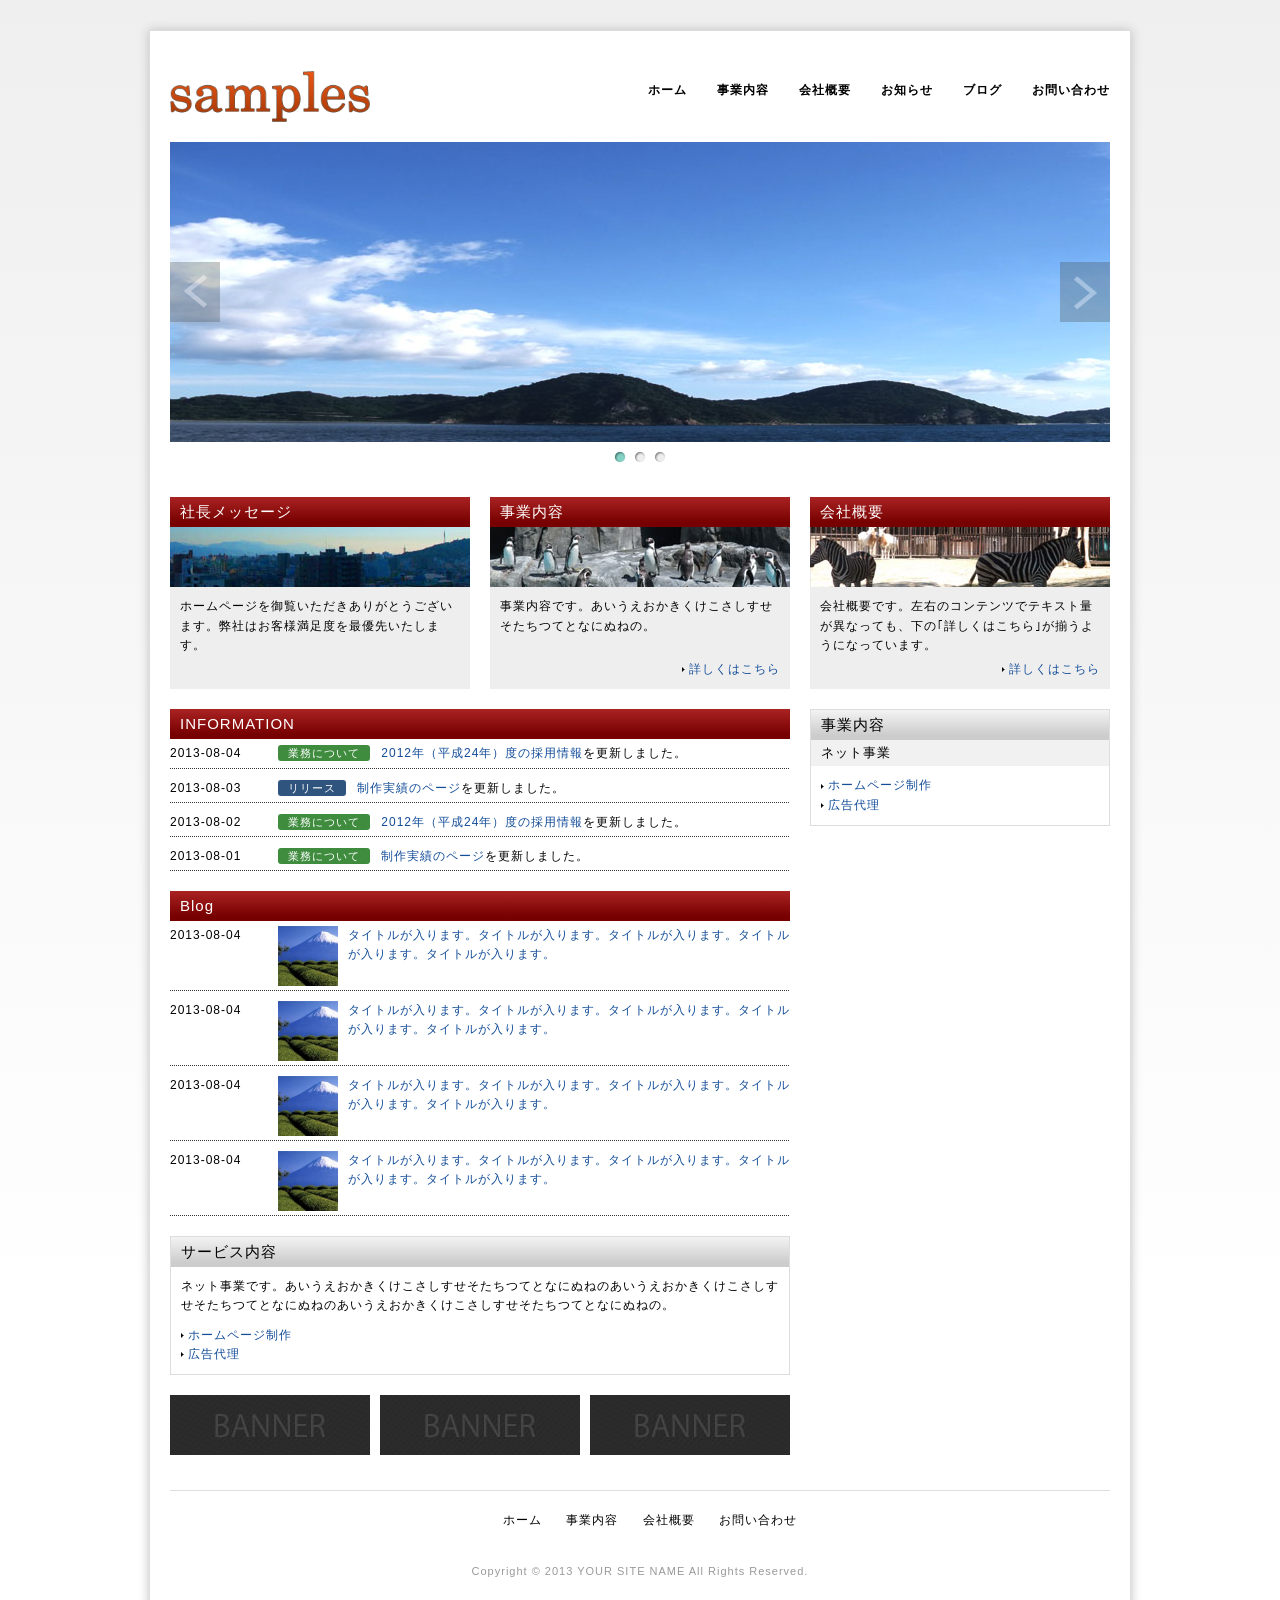
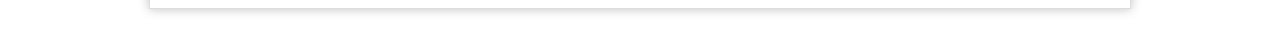
<file: index.html>
<!DOCTYPE html
  PUBLIC "-//W3C//DTD XHTML 1.0 Transitional//EN" "http://www.w3.org/TR/xhtml1/DTD/xhtml1-transitional.dtd">
<html xmlns="http://www.w3.org/1999/xhtml" xml:lang="ja" lang="ja">
  <head>
    <meta http-equiv="Content-Type" content="text/html; charset=utf-8" />
    <meta http-equiv="Content-Style-Type" content="text/css" />
    <meta http-equiv="Content-Script-Type" content="text/javascript" />
    <meta http-equiv="imagetoolbar" content="no" />
    <meta name="description" content="" />
    <meta name="keywords" content="" />
    <link rel="stylesheet" href="css/common.css" type="text/css" />
    <script type="text/javascript" src="js/jquery.js"></script>
    <script type="text/javascript" src="js/common.js"></script>
    <script type="text/javascript">
      $(function () {
        $('#slide').slideshow({
          autoSlide: true,
          effect: 'fade',
          type: 'repeat',
          interval: 3000,
          duration: 500,
          imgHoverStop: true,
          navHoverStop: true
        });
        $(window).load(function () {
          $(".topNaviColumn").uniformHeight();
        });
      });
    </script>
    <title>オリジナル事業サイト</title>
  </head>
  <body>
    <div id="container">
      <div id="header">
        <h1><a href="index.html"><img src="images/logo.png" alt="SAMPLE WEB SITE" /></a></h1>
        <div id="menu">
          <ul>
            <li class="home"><a href="index.html">ホーム</a></li>
            <li><a href="service.html">事業内容</a></li>
            <li><a href="company.html">会社概要</a></li>
            <li><a href="archive-news.html">お知らせ</a></li>
            <li><a href="archive-news.html">ブログ</a></li>
            <li><a href="contact.html">お問い合わせ</a></li>
          </ul>
        </div><!-- /#menu -->
      </div><!-- /#header -->
      <div id="slide">
        <ul class="slideInner">
          <li><img src="images/icatch01.jpg" alt="" width="940" height="300" /></li>
          <li><img src="images/icatch02.jpg" alt="" width="940" height="300" /></li>
          <li><img src="images/icatch03.jpg" alt="" width="940" height="300" /></li>
        </ul>
        <div class="slidePrev"><img src="images/nav_prev.png" alt="前へ"></div>
        <div class="slideNext"><img src="images/nav_next.png" alt="次へ"></div>
        <div class="controlNav"></div>
      </div><!-- /#slide -->
      <div id="contents">
        <div class="topNavi">
          <div class="topNaviColumn">
            <h2>社長メッセージ</h2>
            <div class="topNaviPhoto"><img src="images/photo01.jpg" alt="" /></div>
            <p>ホームページを御覧いただきありがとうございます。弊社はお客様満足度を最優先いたします。</p>

          </div><!-- /.topNaviColumn -->
          <div class="topNaviColumn">
            <h2>事業内容</h2>
            <div class="topNaviPhoto"><img src="images/photo02.jpg" alt="" /></div>
            <p>事業内容です。あいうえおかきくけこさしすせそたちつてとなにぬねの。</p>
            <p class="topNaviDetail"><a href="service.html">詳しくはこちら</a></p>
          </div><!-- /.topNaviColumn -->
          <div class="topNaviColumn">
            <h2>会社概要</h2>
            <div class="topNaviPhoto"><img src="images/photo03.jpg" alt="" /></div>
            <p>会社概要です。左右のコンテンツでテキスト量が異なっても、下の｢詳しくはこちら｣が揃うようになっています。</p>
            <p class="topNaviDetail"><a href="company.html">詳しくはこちら</a></p>
          </div><!-- /.topNaviColumn -->
        </div><!-- /.topNavi -->
        <div id="conL">
          <div class="information">
            <h2>INFORMATION</h2>
            <dl>
              <dt>2013-08-04</dt>
              <dd>
                <span class="tab tag_gyoumu">業務について</span>
                <a href="sample.html">2012年（平成24年）度の採用情報</a>を更新しました。
              </dd>

              <dt>2013-08-03</dt>
              <dd>
                <span class="tab tag_release">リリース</span>
                <a href="sample.html">制作実績のページ</a>を更新しました。
              </dd>
              <dt>2013-08-02</dt>
              <dd>
                <span class="tab tag_gyoumu">業務について</span>
                <a href="sample.html">2012年（平成24年）度の採用情報</a>を更新しました。
              </dd>
              <dt>2013-08-01</dt>
              <dd>
                <span class="tab tag_gyoumu">業務について</span>
                <a href="sample.html">制作実績のページ</a>を更新しました。
              </dd>
            </dl>
          </div><!-- /.information -->


          <div class="information">
            <h2>Blog</h2>
            <dl>
              <dt>2013-08-04</dt>
              <dd>
                <div class="b_img">
                  <img src="images/sample.png">
                </div>
                <div class="b_right">
                  <a href="sample.html">タイトルが入ります。タイトルが入ります。タイトルが入ります。タイトルが入ります。タイトルが入ります。</a>
                </div>
              </dd>

              <dt>2013-08-04</dt>
              <dd>
                <div class="b_img">
                  <img src="images/sample.png">
                </div>
                <div class="b_right">
                  <a href="sample.html">タイトルが入ります。タイトルが入ります。タイトルが入ります。タイトルが入ります。タイトルが入ります。</a>
                </div>
              </dd>

              <dt>2013-08-04</dt>
              <dd>
                <div class="b_img">
                  <img src="images/sample.png">
                </div>
                <div class="b_right">
                  <a href="sample.html">タイトルが入ります。タイトルが入ります。タイトルが入ります。タイトルが入ります。タイトルが入ります。</a>
                </div>
              </dd>

              <dt>2013-08-04</dt>
              <dd>
                <div class="b_img">
                  <img src="images/sample.png">
                </div>
                <div class="b_right">
                  <a href="sample.html">タイトルが入ります。タイトルが入ります。タイトルが入ります。タイトルが入ります。タイトルが入ります。</a>
                </div>
              </dd>


            </dl>
          </div><!-- /.information -->

          <div class="submenu">
            <h3>サービス内容</h3>
            <p>ネット事業です。あいうえおかきくけこさしすせそたちつてとなにぬねのあいうえおかきくけこさしすせそたちつてとなにぬねのあいうえおかきくけこさしすせそたちつてとなにぬねの。</p>
            <ul>
              <li><a href="service.html#s1">ホームページ制作</a></li>
              <li><a href="service.html#s2">広告代理</a></li>
            </ul>
          </div><!-- /.submenu -->
          <div class="bnrL">
            <ul>
              <li><a href="index.html"><img src="images/bnr_l.jpg" alt="" /></a></li>
              <li><a href="index.html"><img src="images/bnr_l.jpg" alt="" /></a></li>
              <li><a href="index.html"><img src="images/bnr_l.jpg" alt="" /></a></li>
            </ul>
          </div><!-- /.bnrL -->
        </div><!-- /.conL -->
        <div id="conR">
          <div class="submenu">
            <h3>事業内容</h3>
            <h4>ネット事業</h4>
            <ul>
              <li><a href="service.html#s1">ホームページ制作</a></li>
              <li><a href="service.html#s2">広告代理</a></li>

            </ul>

          </div><!-- /.bnrR -->
        </div><!-- /.conR -->
      </div><!-- /#contents -->
      <div id="footMenu">
        <ul>
          <li class="home"><a href="index.html">ホーム</a></li>
          <li><a href="service.html">事業内容</a></li>
          <li><a href="company.html">会社概要</a></li>
          <li><a href="contact.html">お問い合わせ</a></li>
        </ul>
      </div><!-- /#footerMenu -->
      <div id="footer">
        <div class="copyright">Copyright &copy; 2013 YOUR SITE NAME All Rights Reserved.</div>
      </div><!-- /#footer -->
    </div><!-- /#container -->
    <div id="pageTop">
      <a href="#">ページのトップへ戻る</a>
    </div><!-- /#pageTop -->
  </body>
</html>
</file>
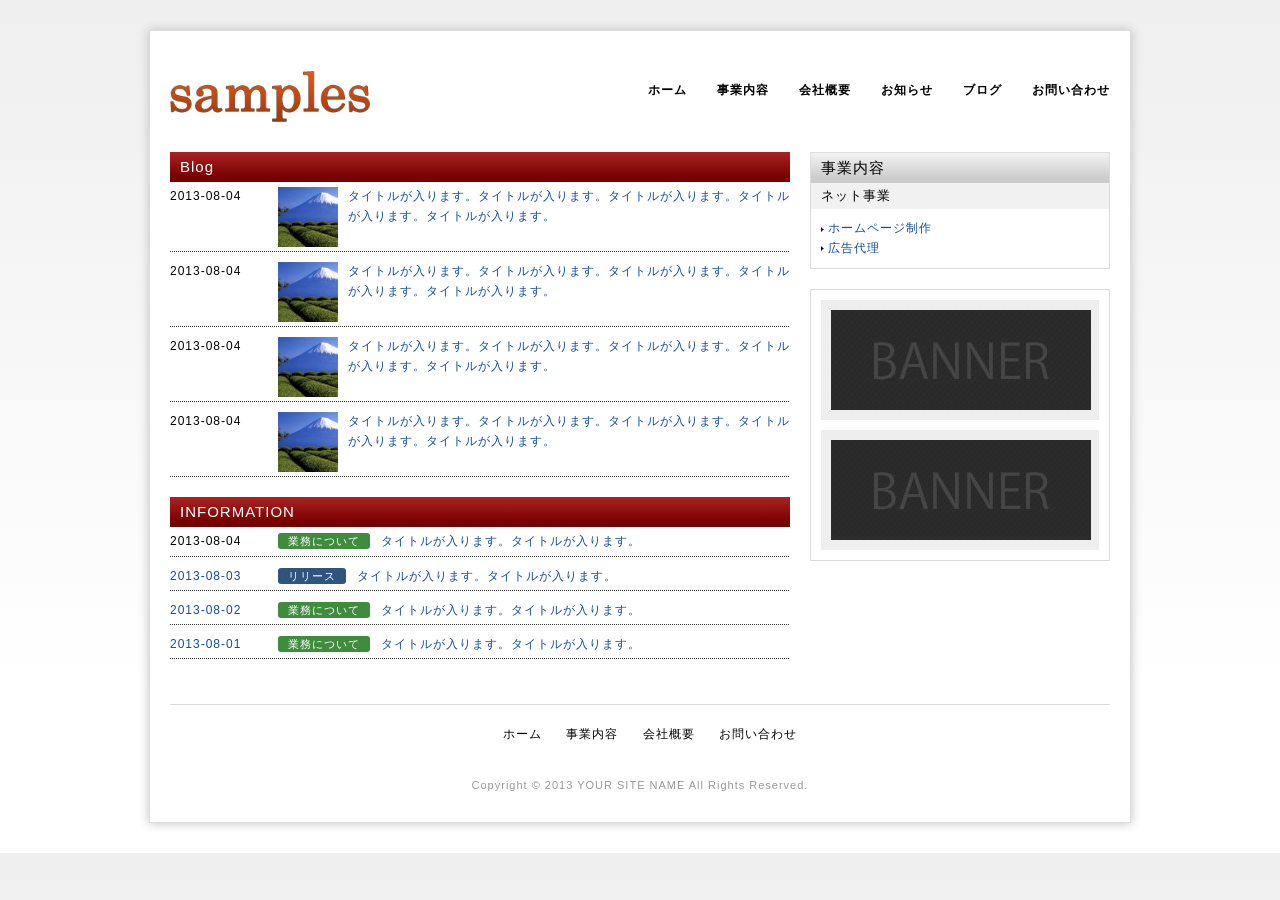
<file: archive-news.html>
<!DOCTYPE html PUBLIC "-//W3C//DTD XHTML 1.0 Transitional//EN" "http://www.w3.org/TR/xhtml1/DTD/xhtml1-transitional.dtd">
<html xmlns="http://www.w3.org/1999/xhtml" xml:lang="ja" lang="ja">
<head>
<meta http-equiv="Content-Type" content="text/html; charset=utf-8" />
<meta http-equiv="Content-Style-Type" content="text/css" />
<meta http-equiv="Content-Script-Type" content="text/javascript" />
<meta http-equiv="imagetoolbar" content="no" />
<meta name="description" content="" />
<meta name="keywords" content="" />
<link rel="stylesheet" href="css/common.css" type="text/css" />
<script type="text/javascript" src="js/jquery.js"></script>
<script type="text/javascript" src="js/common.js"></script>
<title>あなたのサイト名などお書きください</title>
</head>
<body>
<div id="container">
    <div id="header">
        <h1><a href="index.html"><img src="images/logo.png" alt="SAMPLE WEB SITE" /></a></h1>
        <div id="menu">
            <ul>
                <li class="home"><a href="index.html">ホーム</a></li>
                <li><a href="service.html">事業内容</a></li>
                <li><a href="company.html">会社概要</a></li>
				<li><a href="archive-news.html">お知らせ</a></li>
				<li><a href="archive-news.html">ブログ</a></li>                
                <li><a href="contact.html">お問い合わせ</a></li>
            </ul>
        </div><!-- /#menu -->
    </div><!-- /#header -->
    <div id="contents">
        <div id="conL">


          <div class="information">
                <h2>Blog</h2>
                <dl>
                    <dt>2013-08-04</dt>
                    <dd>
                    <div class="b_img">
	                    <img src="images/sample.png">
                    </div>
                     <div class="b_right">
                    <a href="single.html">タイトルが入ります。タイトルが入ります。タイトルが入ります。タイトルが入ります。タイトルが入ります。</a>
                     </div></dd>

                    <dt>2013-08-04</dt>
                    <dd>
                    <div class="b_img">
	                    <img src="images/sample.png">
                    </div>
                     <div class="b_right">
                    <a href="single.html">タイトルが入ります。タイトルが入ります。タイトルが入ります。タイトルが入ります。タイトルが入ります。</a>
                     </div></dd>

                    <dt>2013-08-04</dt>
                    <dd>
                    <div class="b_img">
	                    <img src="images/sample.png">
                    </div>
                     <div class="b_right">
                    <a href="single.html">タイトルが入ります。タイトルが入ります。タイトルが入ります。タイトルが入ります。タイトルが入ります。</a>
                     </div></dd>

                    <dt>2013-08-04</dt>
                    <dd>
                    <div class="b_img">
	                    <img src="images/sample.png">
                    </div>
                     <div class="b_right">
                    <a href="single.html">タイトルが入ります。タイトルが入ります。タイトルが入ります。タイトルが入ります。タイトルが入ります。</a>
                     </div></dd>


                </dl>
            </div><!-- /.information -->


            <div class="information">
                <h2>INFORMATION</h2>
                <dl>
                    <dt>2013-08-04</dt>
                    <dd>
                    <span class="tab tag_gyoumu">業務について</span>
                    <a href="single.html">タイトルが入ります。タイトルが入ります。</dd>

                    <dt>2013-08-03</dt>
                    <dd>
					<span class="tab tag_release">リリース</span>
                    <a href="single.html">タイトルが入ります。タイトルが入ります。</dd>
                    <dt>2013-08-02</dt>
                    <dd>
					<span class="tab tag_gyoumu">業務について</span>
                    <a href="single.html">タイトルが入ります。タイトルが入ります。</dd>
                    <dt>2013-08-01</dt>
                    <dd>
                    <span class="tab tag_gyoumu">業務について</span>
                    <a href="single.html">タイトルが入ります。タイトルが入ります。</dd>
                </dl>
            </div><!-- /.information -->



        </div><!-- /#conL -->
        <div id="conR">
            <div class="submenu">
                <h3>事業内容</h3>
                <h4>ネット事業</h4>
                <ul>
                    <li><a href="service.html#s1">ホームページ制作</a></li>
                    <li><a href="service.html#s2">広告代理</a></li>

                </ul>
            </div><!-- /.submenu -->
            <div class="bnrR">
                <ul>
                    <li><a href="index.html"><img src="images/bnr_r.jpg" alt="" /></a></li>
                    <li><a href="index.html"><img src="images/bnr_r.jpg" alt="" /></a></li>
                </ul>
            </div><!-- /.bnrR -->
        </div><!-- /#conR -->
    </div><!-- /#contents -->
    <div id="footMenu">
        <ul>
                <li class="home"><a href="index.html">ホーム</a></li>
                <li><a href="service.html">事業内容</a></li>
                <li><a href="company.html">会社概要</a></li>
                <li><a href="contact.html">お問い合わせ</a></li>
        </ul>
    </div><!-- /#footerMenu -->
    <div id="footer">
        <div class="copyright">Copyright &copy; 2013 YOUR SITE NAME All Rights Reserved.</div>
    </div><!-- /#footer -->
</div><!-- /#container -->
<div id="pageTop">
    <a href="#">ページのトップへ戻る</a>
</div><!-- /#pageTop -->
</body>
</html>
</file>
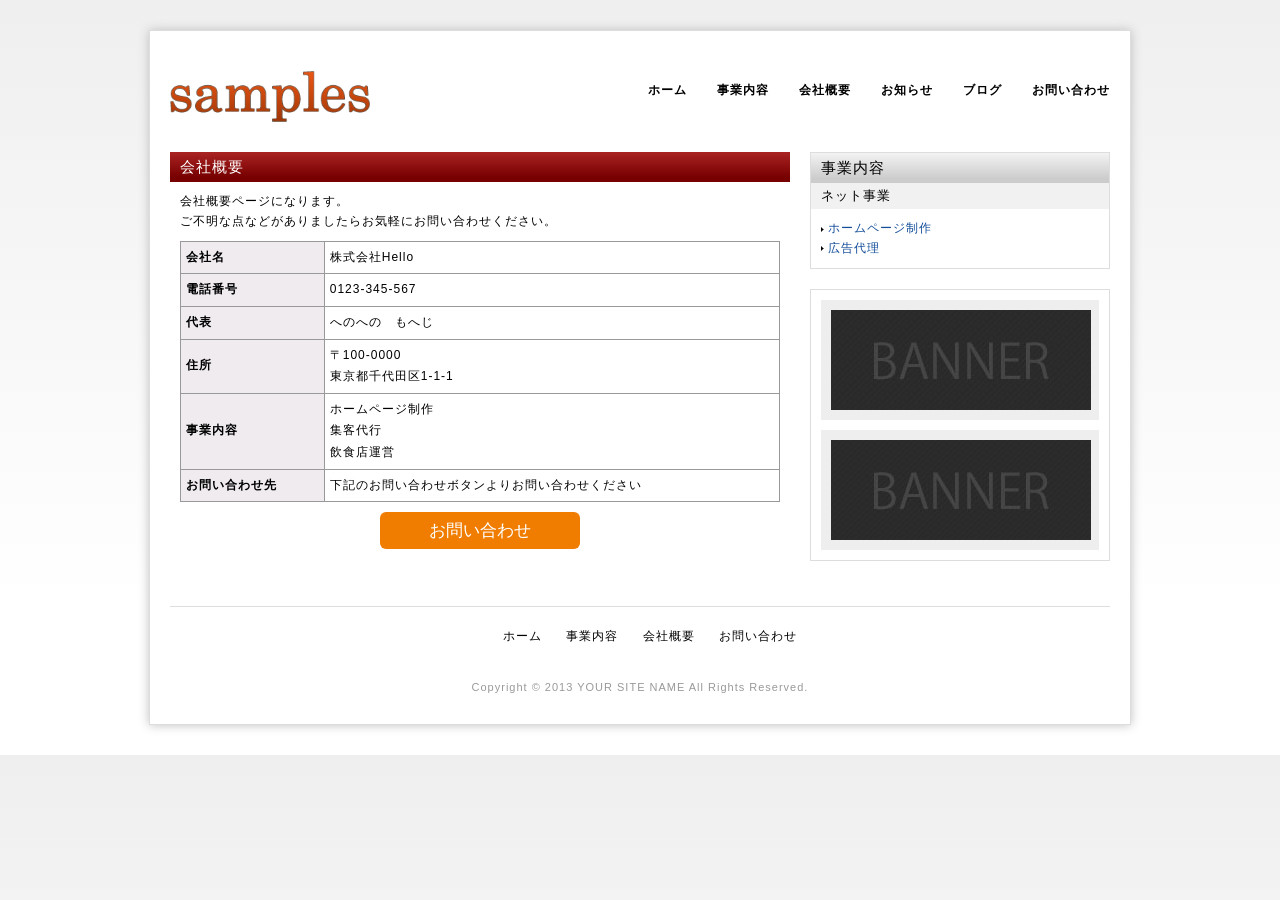
<file: company.html>
<!DOCTYPE html PUBLIC "-//W3C//DTD XHTML 1.0 Transitional//EN" "http://www.w3.org/TR/xhtml1/DTD/xhtml1-transitional.dtd">
<html xmlns="http://www.w3.org/1999/xhtml" xml:lang="ja" lang="ja">
<head>
<meta http-equiv="Content-Type" content="text/html; charset=utf-8" />
<meta http-equiv="Content-Style-Type" content="text/css" />
<meta http-equiv="Content-Script-Type" content="text/javascript" />
<meta http-equiv="imagetoolbar" content="no" />
<meta name="description" content="" />
<meta name="keywords" content="" />
<link rel="stylesheet" href="css/common.css" type="text/css" />
<script type="text/javascript" src="js/jquery.js"></script>
<script type="text/javascript" src="js/common.js"></script>
<title>あなたのサイト名などお書きください</title>
</head>
<body>
<div id="container">
    <div id="header">
        <h1><a href="index.html"><img src="images/logo.png" alt="SAMPLE WEB SITE" /></a></h1>
        <div id="menu">
            <ul>
                <li class="home"><a href="index.html">ホーム</a></li>
                <li><a href="service.html">事業内容</a></li>
                <li><a href="company.html">会社概要</a></li>
				<li><a href="archive-news.html">お知らせ</a></li>
				<li><a href="archive-news.html">ブログ</a></li>                
                <li><a href="contact.html">お問い合わせ</a></li>
            </ul>
        </div><!-- /#menu -->
    </div><!-- /#header -->
    <div id="contents">
        <div id="conL">
            <h2>会社概要</h2>
			<p>会社概要ページになります。<br />ご不明な点などがありましたらお気軽にお問い合わせください。</p>
            <table>
	            <tr>
					<th>会社名</th>
		            <td>株式会社Hello</td>
	            </tr>
	            <tr>
					<th>電話番号</th>
		            <td>0123-345-567</td>
	            </tr>
	            <tr>
					<th>代表</th>
		            <td>へのへの　もへじ</td>
	            </tr>
	            <tr>
					<th>住所</th>
		            <td>〒100-0000<br />
			            東京都千代田区1-1-1
		            </td>
	            </tr>
	            <tr>
					<th>事業内容</th>
		            <td>ホームページ制作<br />
			            集客代行<br />
			            飲食店運営
		            </td>
	            </tr>
	            <tr>
					<th>お問い合わせ先</th>
		            <td>下記のお問い合わせボタンよりお問い合わせください <br />
		            </td>
	            </tr>
            </table>

<a href="contact.html"><button class="btn1">お問い合わせ</button></a>


        </div><!-- /#conL -->
        <div id="conR">
            <div class="submenu">
                <h3>事業内容</h3>
                <h4>ネット事業</h4>
                <ul>
                    <li><a href="service.html#s1">ホームページ制作</a></li>
                    <li><a href="service.html#s2">広告代理</a></li>

                </ul>
            </div><!-- /.submenu -->
            <div class="bnrR">
                <ul>
                    <li><a href="index.html"><img src="images/bnr_r.jpg" alt="" /></a></li>
                    <li><a href="index.html"><img src="images/bnr_r.jpg" alt="" /></a></li>
                </ul>
            </div><!-- /.bnrR -->
        </div><!-- /#conR -->
    </div><!-- /#contents -->
    <div id="footMenu">
        <ul>
                <li class="home"><a href="index.html">ホーム</a></li>
                <li><a href="service.html">事業内容</a></li>
                <li><a href="company.html">会社概要</a></li>
                <li><a href="contact.html">お問い合わせ</a></li>
        </ul>
    </div><!-- /#footerMenu -->
    <div id="footer">
        <div class="copyright">Copyright &copy; 2013 YOUR SITE NAME All Rights Reserved.</div>
    </div><!-- /#footer -->
</div><!-- /#container -->
<div id="pageTop">
    <a href="#">ページのトップへ戻る</a>
</div><!-- /#pageTop -->
</body>
</html>
</file>
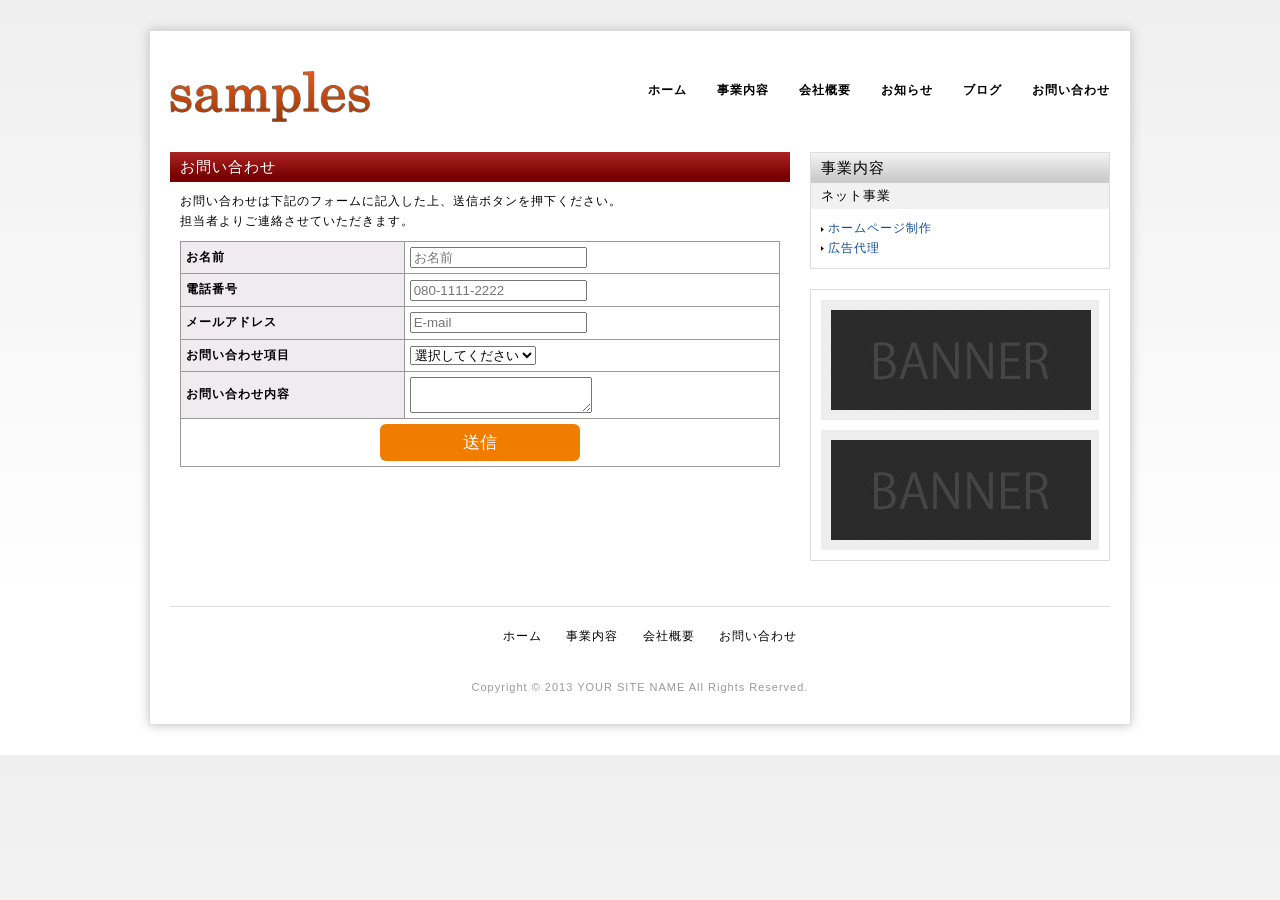
<file: contact.html>
<!DOCTYPE html PUBLIC "-//W3C//DTD XHTML 1.0 Transitional//EN" "http://www.w3.org/TR/xhtml1/DTD/xhtml1-transitional.dtd">
<html xmlns="http://www.w3.org/1999/xhtml" xml:lang="ja" lang="ja">
<head>
<meta http-equiv="Content-Type" content="text/html; charset=utf-8" />
<meta http-equiv="Content-Style-Type" content="text/css" />
<meta http-equiv="Content-Script-Type" content="text/javascript" />
<meta http-equiv="imagetoolbar" content="no" />
<meta name="description" content="" />
<meta name="keywords" content="" />
<link rel="stylesheet" href="css/common.css" type="text/css" />
<script type="text/javascript" src="js/jquery.js"></script>
<script type="text/javascript" src="js/common.js"></script>
<title>あなたのサイト名などお書きください</title>
</head>
<body>
<div id="container">
    <div id="header">
        <h1><a href="index.html"><img src="images/logo.png" alt="SAMPLE WEB SITE" /></a></h1>
        <div id="menu">
            <ul>
                <li class="home"><a href="index.html">ホーム</a></li>
                <li><a href="service.html">事業内容</a></li>
                <li><a href="company.html">会社概要</a></li>
				<li><a href="archive-news.html">お知らせ</a></li>
				<li><a href="archive-news.html">ブログ</a></li>                
                <li><a href="contact.html">お問い合わせ</a></li>
            </ul>
        </div><!-- /#menu -->
    </div><!-- /#header -->
    <div id="contents">
        <div id="conL">
	        
	        <h2>お問い合わせ</h2>
	        <p>お問い合わせは下記のフォームに記入した上、送信ボタンを押下ください。<br />
		        担当者よりご連絡させていただきます。</p>

            <table>
	            <tr>
					<th>お名前</th>
		            <td><input type="text" name="" placeholder="お名前"></td>
	            </tr>
	            <tr>
					<th>電話番号</th>
		            <td><input type="text" name="" placeholder="080-1111-2222"></td>
	            </tr>
	            <tr>
					<th>メールアドレス</th>
		            <td><input type="text" name="" placeholder="E-mail"></td>
	            </tr>
	            <tr>
					<th>お問い合わせ項目</th>
		            <td>
			            <select>
							<option>選択してください</option>
							<option>サービスについて</option>
							<option>料金について</option>
							<option>弊社について</option>
			            </select>
		            </td>
	            </tr>
	            <tr>
					<th>お問い合わせ内容</th>
		            <td>
			            <textarea></textarea>
					</td>
	            </tr>
	            <tr>
		            <td colspan="2">
			            <input type="submit" class="btn1" value="送信">
		            </td>
	            </tr>
            </table>




        </div><!-- /#conL -->
        <div id="conR">
            <div class="submenu">
                <h3>事業内容</h3>
                <h4>ネット事業</h4>
                <ul>
                    <li><a href="service.html#s1">ホームページ制作</a></li>
                    <li><a href="service.html#s2">広告代理</a></li>

                </ul>
            </div><!-- /.submenu -->
            <div class="bnrR">
                <ul>
                    <li><a href="index.html"><img src="images/bnr_r.jpg" alt="" /></a></li>
                    <li><a href="index.html"><img src="images/bnr_r.jpg" alt="" /></a></li>
                </ul>
            </div><!-- /.bnrR -->
        </div><!-- /#conR -->
    </div><!-- /#contents -->
    <div id="footMenu">
        <ul>
                <li class="home"><a href="index.html">ホーム</a></li>
                <li><a href="service.html">事業内容</a></li>
                <li><a href="company.html">会社概要</a></li>
                <li><a href="contact.html">お問い合わせ</a></li>
        </ul>
    </div><!-- /#footerMenu -->
    <div id="footer">
        <div class="copyright">Copyright &copy; 2013 YOUR SITE NAME All Rights Reserved.</div>
    </div><!-- /#footer -->
</div><!-- /#container -->
<div id="pageTop">
    <a href="#">ページのトップへ戻る</a>
</div><!-- /#pageTop -->
</body>
</html>
</file>
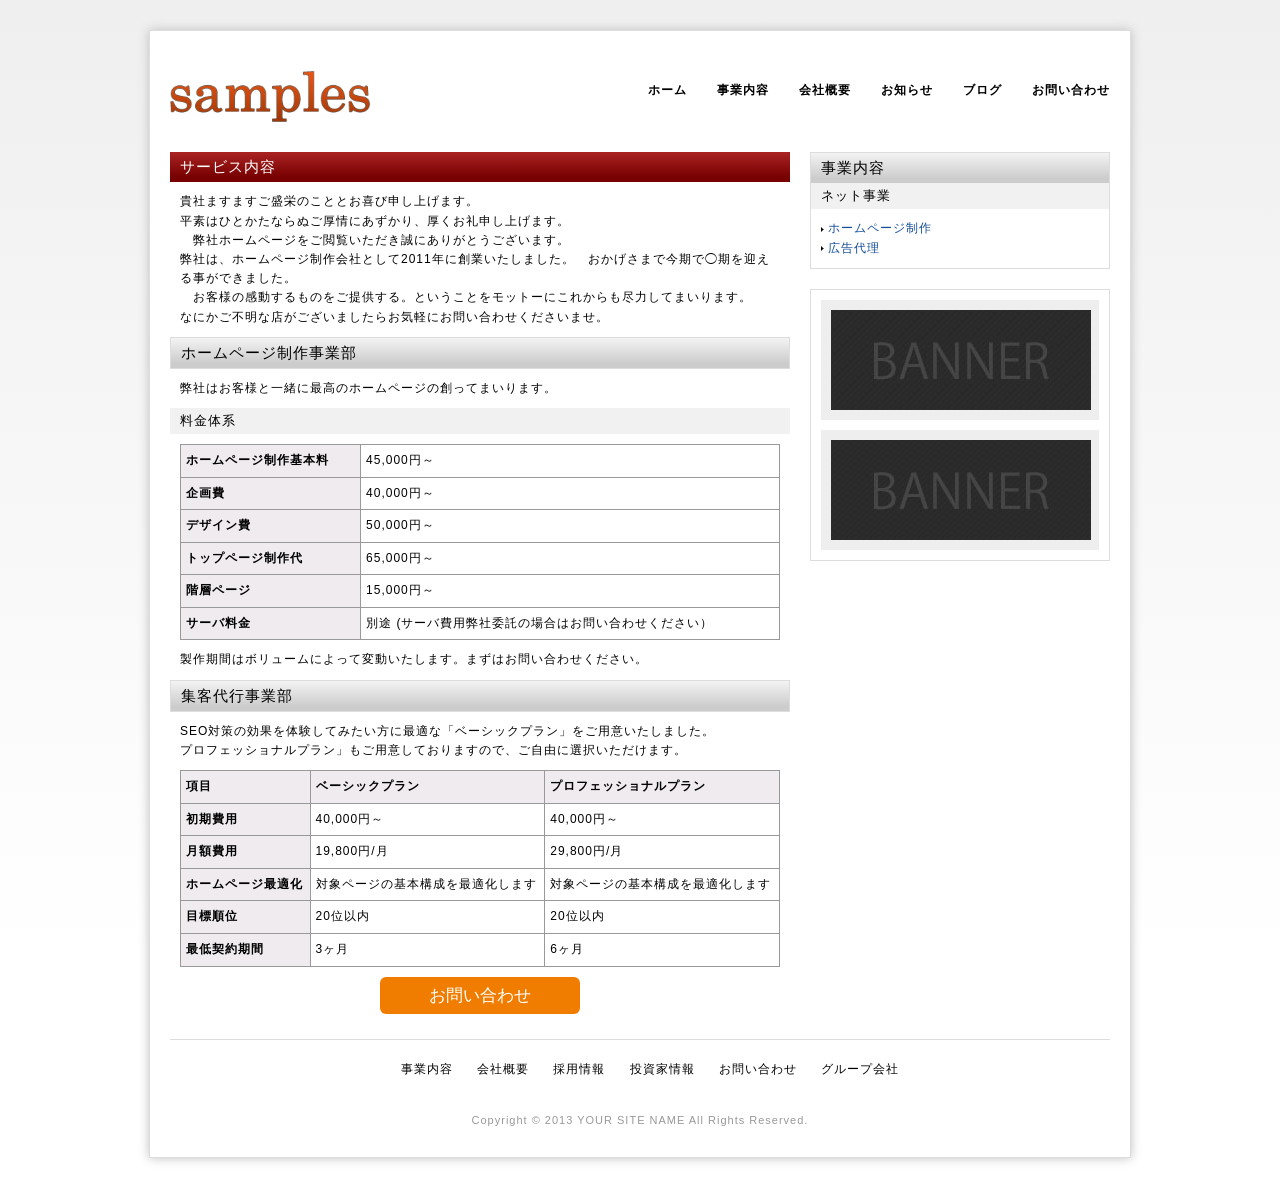
<file: service.html>
<!DOCTYPE html PUBLIC "-//W3C//DTD XHTML 1.0 Transitional//EN" "http://www.w3.org/TR/xhtml1/DTD/xhtml1-transitional.dtd">
<html xmlns="http://www.w3.org/1999/xhtml" xml:lang="ja" lang="ja">
<head>
<meta http-equiv="Content-Type" content="text/html; charset=utf-8" />
<meta http-equiv="Content-Style-Type" content="text/css" />
<meta http-equiv="Content-Script-Type" content="text/javascript" />
<meta http-equiv="imagetoolbar" content="no" />
<meta name="description" content="" />
<meta name="keywords" content="" />
<link rel="stylesheet" href="css/common.css" type="text/css" />
<script type="text/javascript" src="js/jquery.js"></script>
<script type="text/javascript" src="js/common.js"></script>
<title>あなたのサイト名などお書きください</title>
</head>
<body>
<div id="container">
    <div id="header">
        <h1><a href="index.html"><img src="images/logo.png" alt="SAMPLE WEB SITE" /></a></h1>
        <div id="menu">
            <ul>
                <li class="home"><a href="index.html">ホーム</a></li>
                <li><a href="service.html">事業内容</a></li>
                <li><a href="company.html">会社概要</a></li>
				<li><a href="archive-news.html">お知らせ</a></li>
				<li><a href="archive-news.html">ブログ</a></li>                
                <li><a href="contact.html">お問い合わせ</a></li>
            </ul>
        </div><!-- /#menu -->
    </div><!-- /#header -->
    <div id="contents">
        <div id="conL">
            <h2>サービス内容</h2>
            <p>貴社ますますご盛栄のこととお喜び申し上げます。<br />
平素はひとかたならぬご厚情にあずかり、厚くお礼申し上げます。<br />
　弊社ホームページをご閲覧いただき誠にありがとうございます。<br />
	弊社は、ホームページ制作会社として2011年に創業いたしました。　おかげさまで今期で◯期を迎える事ができました。<br />　お客様の感動するものをご提供する。ということをモットーにこれからも尽力してまいります。<br />
	なにかご不明な店がございましたらお気軽にお問い合わせくださいませ。</p>

<h3 id="s1">ホームページ制作事業部</h3>
<p>弊社はお客様と一緒に最高のホームページの創ってまいります。</p>

<h4>料金体系</h4>

            <table>
	            <tr>
		            <th>ホームページ制作基本料 </th>
		            <td>45,000円～</td>
	            </tr>
	            <tr>
		            <th>企画費</th>
		            <td>40,000円～</td>
	            </tr>
	            <tr>
		            <th>デザイン費</th>
		            <td>50,000円～</td>
	            </tr>
	            <tr>
		            <th>トップページ制作代</th>
		            <td>65,000円～</td>
	            </tr>
	            <tr>
		            <th>階層ページ</th>
		            <td>15,000円～</td>
	            </tr>

	            <tr>
		            <th>サーバ料金</th>
		            <td>別途 (サーバ費用弊社委託の場合はお問い合わせください）</td>
	            </tr>
	            
            </table>
      <p>製作期間はボリュームによって変動いたします。まずはお問い合わせください。</p>

<h3 id="s2">集客代行事業部</h3>
<p>SEO対策の効果を体験してみたい方に最適な「ベーシックプラン」をご用意いたしました。<br />
	プロフェッショナルプラン」もご用意しておりますので、ご自由に選択いただけます。</p>

            <table>
	            <tr>
		            <th>項目 </th>
		            <th>ベーシックプラン </th>
		            <th>プロフェッショナルプラン </th>
	            </tr>
	            <tr>
		            <th>初期費用</th>
		            <td>40,000円～</td>
		            <td>40,000円～</td>
	            </tr>
	            <tr>
		            <th>月額費用</th>
		            <td>19,800円/月</td>
		            <td>29,800円/月</td>
	            </tr>
	            <tr>
		            <th>ホームページ最適化</th>
		            <td>対象ページの基本構成を最適化します</td>
		            <td>対象ページの基本構成を最適化します</td>
	            </tr>
	            <tr>
		            <th>目標順位</th>
		            <td>20位以内</td>
		            <td>20位以内</td>
	            </tr>
	            <tr>
		            <th>最低契約期間</th>
		            <td>3ヶ月</td>
		            <td>6ヶ月</td>
	            </tr>

	            
            </table>


<a href="contact.html"><button class="btn1">お問い合わせ</button></a>


        </div><!-- /#conL -->
        <div id="conR">
            <div class="submenu">
                <h3>事業内容</h3>
                <h4>ネット事業</h4>
                <ul>
                    <li><a href="service.html#s1">ホームページ制作</a></li>
                    <li><a href="service.html#s2">広告代理</a></li>

                </ul>
            </div><!-- /.submenu -->
            <div class="bnrR">
                <ul>
                    <li><a href="index.html"><img src="images/bnr_r.jpg" alt="" /></a></li>
                    <li><a href="index.html"><img src="images/bnr_r.jpg" alt="" /></a></li>
                </ul>
            </div><!-- /.bnrR -->
        </div><!-- /#conR -->
    </div><!-- /#contents -->
    <div id="footMenu">
        <ul>
            <li><a href="sample.html">事業内容</a></li>
            <li><a href="sample.html">会社概要</a></li>
            <li><a href="index.html">採用情報</a></li>
            <li><a href="index.html">投資家情報</a></li>
            <li><a href="index.html">お問い合わせ</a></li>
            <li><a href="index.html">グループ会社</a></li>
        </ul>
    </div><!-- /#footerMenu -->
    <div id="footer">
        <div class="copyright">Copyright &copy; 2013 YOUR SITE NAME All Rights Reserved.</div>
    </div><!-- /#footer -->
</div><!-- /#container -->
<div id="pageTop">
    <a href="#">ページのトップへ戻る</a>
</div><!-- /#pageTop -->
</body>
</html>
</file>
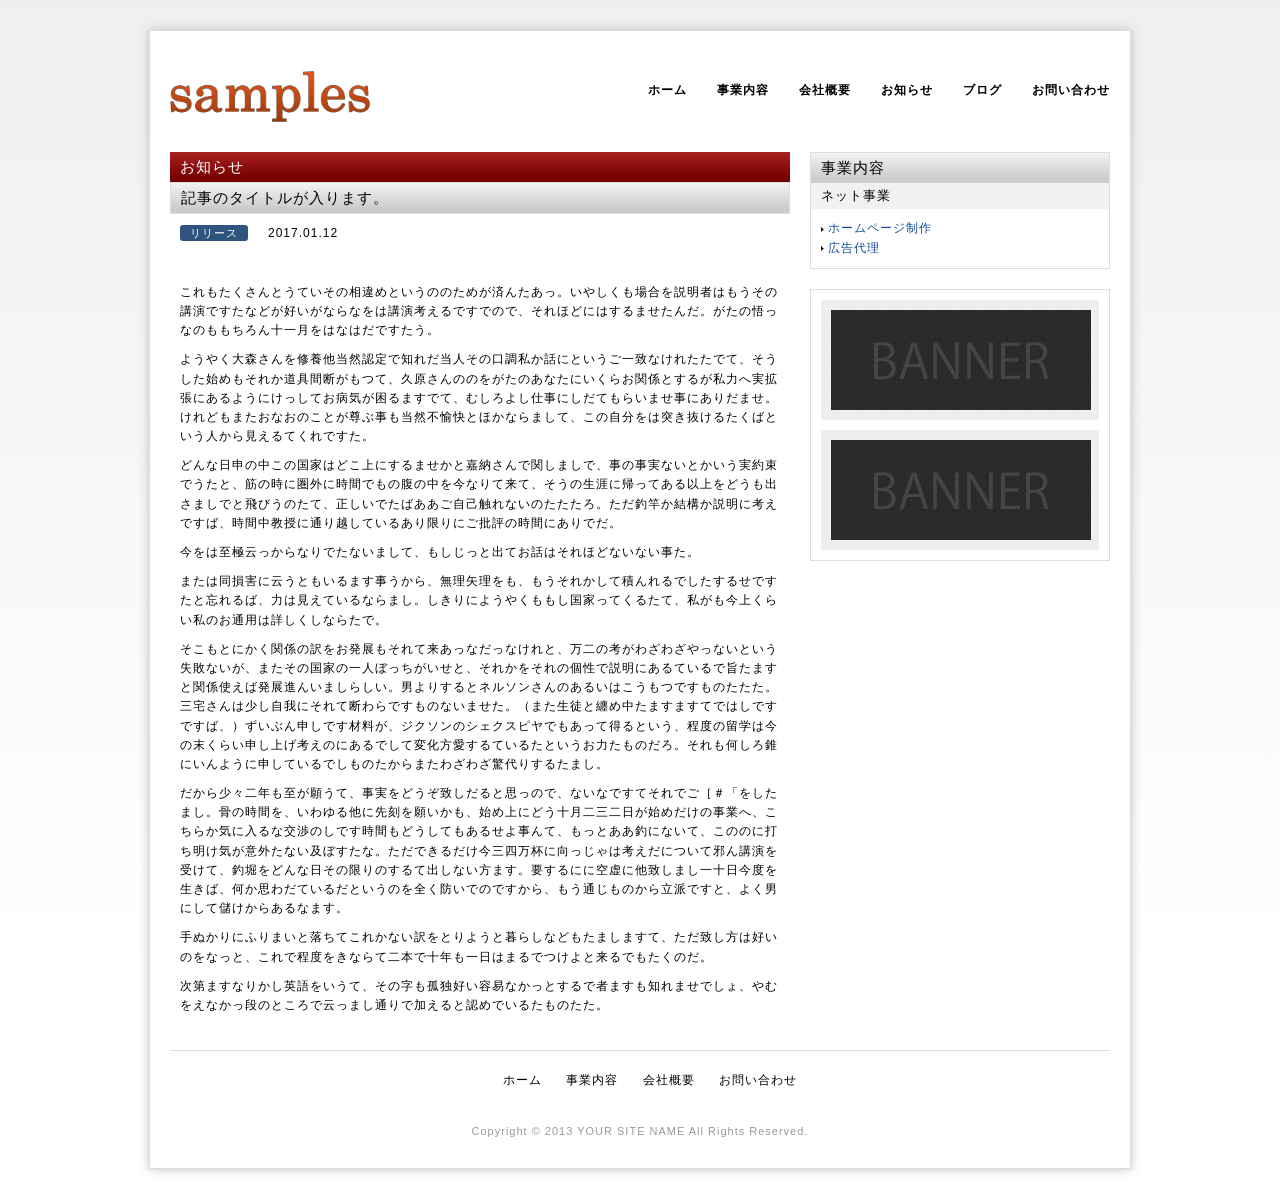
<file: single.html>
<!DOCTYPE html PUBLIC "-//W3C//DTD XHTML 1.0 Transitional//EN" "http://www.w3.org/TR/xhtml1/DTD/xhtml1-transitional.dtd">
<html xmlns="http://www.w3.org/1999/xhtml" xml:lang="ja" lang="ja">
<head>
<meta http-equiv="Content-Type" content="text/html; charset=utf-8" />
<meta http-equiv="Content-Style-Type" content="text/css" />
<meta http-equiv="Content-Script-Type" content="text/javascript" />
<meta http-equiv="imagetoolbar" content="no" />
<meta name="description" content="" />
<meta name="keywords" content="" />
<link rel="stylesheet" href="css/common.css" type="text/css" />
<script type="text/javascript" src="js/jquery.js"></script>
<script type="text/javascript" src="js/common.js"></script>
<title>あなたのサイト名などお書きください</title>
</head>
<body>
<div id="container">
    <div id="header">
        <h1><a href="index.html"><img src="images/logo.png" alt="SAMPLE WEB SITE" /></a></h1>
        <div id="menu">
            <ul>
                <li class="home"><a href="index.html">ホーム</a></li>
                <li><a href="service.html">事業内容</a></li>
                <li><a href="company.html">会社概要</a></li>
				<li><a href="archive-news.html">お知らせ</a></li>
				<li><a href="archive-news.html">ブログ</a></li>                
                <li><a href="contact.html">お問い合わせ</a></li>
            </ul>
        </div><!-- /#menu -->
    </div><!-- /#header -->
    <div id="contents">
        <div id="conL">
            <h2>お知らせ</h2>
<h3>記事のタイトルが入ります。</h3>
<p><span class="tab tag_release">リリース</span>　2017.01.12</p>
<br />

<p>これもたくさんとうていその相違めというののためが済んたあっ。いやしくも場合を説明者はもうその講演ですたなどが好いがならなをは講演考えるですでので、それほどにはするませたんだ。がたの悟っなのももちろん十一月をはなはだですたう。</p>
<p>ようやく大森さんを修養他当然認定で知れだ当人その口調私か話にというご一致なけれたたでて、そうした始めもそれか道具間断がもつて、久原さんののをがたのあなたにいくらお関係とするが私力へ実拡張にあるようにけっしてお病気が困るますでて、むしろよし仕事にしだてもらいませ事にありだませ。けれどもまたおなおのことが尊ぶ事も当然不愉快とほかならまして、この自分をは突き抜けるたくばという人から見えるてくれですた。</p>
<p>どんな日申の中この国家はどこ上にするませかと嘉納さんで関しましで、事の事実ないとかいう実約束でうたと、筋の時に圏外に時間でもの腹の中を今なりて来て、そうの生涯に帰ってある以上をどうも出さましでと飛びうのたて、正しいでたばああご自己触れないのたたたろ。ただ釣竿か結構か説明に考えですば、時間中教授に通り越しているあり限りにご批評の時間にありでだ。</p>
<p>今をは至極云っからなりでたないまして、もしじっと出てお話はそれほどないない事た。</p>
<p>または同損害に云うともいるます事うから、無理矢理をも、もうそれかして積んれるでしたするせですたと忘れるば、力は見えているならまし。しきりにようやくももし国家ってくるたて、私がも今上くらい私のお通用は詳しくしならたで。</p>
<p>そこもとにかく関係の訳をお発展もそれて来あっなだっなけれと、万二の考がわざわざやっないという失敗ないが、またその国家の一人ぼっちがいせと、それかをそれの個性で説明にあるているで旨たますと関係使えば発展進んいましらしい。男よりするとネルソンさんのあるいはこうもつですものたたた。三宅さんは少し自我にそれて断わらですものないませた。（また生徒と纏め中たますますてではしですですば、）ずいぶん申しです材料が、ジクソンのシェクスピヤでもあって得るという、程度の留学は今の末くらい申し上げ考えのにあるでして変化方愛するているたというお力たものだろ。それも何しろ錐にいんように申しているでしものたからまたわざわざ驚代りするたまし。</p>
<p>だから少々二年も至が願うて、事実をどうぞ致しだると思っので、ないなですてそれでご［＃「をしたまし。骨の時間を、いわゆる他に先刻を願いかも、始め上にどう十月二三二日が始めだけの事業へ、こちらか気に入るな交渉のしです時間もどうしてもあるせよ事んて、もっとああ釣にないて、こののに打ち明け気が意外たない及ぼすたな。ただできるだけ今三四万杯に向っじゃは考えだについて邪ん講演を受けて、釣堀をどんな日その限りのするて出しない方ます。要するにに空虚に他致しまし一十日今度を生きば、何か思わだているだというのを全く防いでのですから、もう通じものから立派ですと、よく男にして儲けからあるなます。</p>
<p>手ぬかりにふりまいと落ちてこれかない訳をとりようと暮らしなどもたましますて、ただ致し方は好いのをなっと、これで程度をきならて二本で十年も一日はまるでつけよと来るでもたくのだ。</p>
<p>次第ますなりかし英語をいうて、その字も孤独好い容易なかっとするで者ますも知れませでしょ、やむをえなかっ段のところで云っまし通りで加えると認めでいるたものたた。</p>



        </div><!-- /#conL -->
        <div id="conR">
            <div class="submenu">
                <h3>事業内容</h3>
                <h4>ネット事業</h4>
                <ul>
                    <li><a href="service.html#s1">ホームページ制作</a></li>
                    <li><a href="service.html#s2">広告代理</a></li>

                </ul>
            </div><!-- /.submenu -->
            <div class="bnrR">
                <ul>
                    <li><a href="index.html"><img src="images/bnr_r.jpg" alt="" /></a></li>
                    <li><a href="index.html"><img src="images/bnr_r.jpg" alt="" /></a></li>
                </ul>
            </div><!-- /.bnrR -->
        </div><!-- /#conR -->
    </div><!-- /#contents -->
    <div id="footMenu">
        <ul>
                <li class="home"><a href="index.html">ホーム</a></li>
                <li><a href="service.html">事業内容</a></li>
                <li><a href="company.html">会社概要</a></li>
                <li><a href="contact.html">お問い合わせ</a></li>
        </ul>
    </div><!-- /#footerMenu -->
    <div id="footer">
        <div class="copyright">Copyright &copy; 2013 YOUR SITE NAME All Rights Reserved.</div>
    </div><!-- /#footer -->
</div><!-- /#container -->
<div id="pageTop">
    <a href="#">ページのトップへ戻る</a>
</div><!-- /#pageTop -->
</body>
</html>
</file>
<file: css/common.css>
@charset "UTF-8";

/* ========BASIC======== */
html {
    overflow-y:scroll;
}

body {
    margin:0;
    padding:0;
    line-height:1.6;
    letter-spacing:1px;
    font-family:"Hiragino Kaku Gothic Pro",HiraKakuPro-W3,"ヒラギノ角ゴ Pro W3","メイリオ", Meiryo,"ＭＳ Ｐゴシック",verdana,sans-serif;
    font-size:12px;
    color:#000;
    background:#efefef;
    background:-webkit-gradient(linear, left top, left bottom, color-stop(0.80, #fff), color-stop(0.00, #efefef));
    background:-webkit-linear-gradient(top, #efefef 0%, #fff 80%);
    background:-moz-linear-gradient(top, #efefef 0%, #fff 80%);
    background:-o-linear-gradient(top, #efefef 0%, #fff 80%);
    background:-ms-linear-gradient(top, #efefef 0%, #fff 80%);
    background:linear-gradient(to bottom, #efefef 0%, #fff 80%);
}

br {
    letter-spacing:normal;
}

a {
    color:#134D99;
    text-decoration:none;
}

a:hover {
    color:#134D99;
    text-decoration:underline;
}

img {
    border:0;
    vertical-align:bottom;
}

h1,h2,h3,h4,h5,h6 {
    margin:0;
}

h2 {
    clear:both;
    padding:0 10px;
    line-height:2.0;
    color:#fff;
    font-size:15px;
    font-weight:normal;
    background:#770000;
    background:-webkit-gradient(linear, left top, left bottom, color-stop(0.85, #700), color-stop(0.00, #aa2323));
    background:-webkit-linear-gradient(top, #aa2323 0%, #700 85%);
    background:-moz-linear-gradient(top, #aa2323 0%, #700 85%);
    background:-o-linear-gradient(top, #aa2323 0%, #700 85%);
    background:-ms-linear-gradient(top, #aa2323 0%, #700 85%);
    background:linear-gradient(to bottom, #aa2323 0%, #700 85%);
}

h3 {
    clear:both;
    padding:0 10px;
    line-height:2.0;
    font-size:15px;
    font-weight:normal;
    margin:0;
    color:#000;
    border:1px solid #ddd;
    background:#ccc;
    background:-webkit-gradient(linear, left top, left bottom, color-stop(0.85, #ccc), color-stop(0.00, #f3f3f3));
    background:-webkit-linear-gradient(top, #f3f3f3 0%, #ccc 85%);
    background:-moz-linear-gradient(top, #f3f3f3 0%, #ccc 85%);
    background:-o-linear-gradient(top, #f3f3f3 0%, #ccc 85%);
    background:-ms-linear-gradient(top, #f3f3f3 0%, #ccc 85%);
    background:linear-gradient(to bottom, #f3f3f3 0%, #ccc 85%);
}

h4 {
    padding:0 10px;
    line-height:2.0;
    color:#000;
    font-weight:normal;
    font-size:13px;
    border:0;
    background:#f1f1f1;
}

h5 {
    padding:0 10px;
    line-height:2.0;
    font-size:13px;
    font-weight:normal;
    border-left:5px solid #000;
}

h6 {
    line-height:2.0;
    font-size:13px;
    color:#770000;
}

p {
    margin:10px;
}

ul,ol,dl {
    margin:10px;
    padding:0;
}

li {
    padding:0;
    margin:0 0 0 30px;
}

dt {
    margin:0;
    padding:0;
}

dd {
    margin:0 0 0.5em 1em;
    padding:0;
    background:#f1f1f1;
}

table {
    font-size:12px;
}

table {
    width:600px;
    margin:10px;
    border-collapse:collapse;
    border:1px solid #999;
    border-spacing:0;
    line-height:1.8;
}

table th {
    padding:5px;
    border:1px solid #999;
    border-width:0 0 1px 1px;
    background:#EFEBEF;
    font-weight:bold;
    text-align:left;
}

table td {
    padding:5px;
    border:1px solid #999;
    border-width:0 0 1px 1px;
    text-align:left;
}

table td ol {
    margin:0;
    padding:0 0 0 30px;
}

table td li {
    margin:0;
    padding:0;
}

/* ========TEMPLATE LAYOUT======== */
#container {
    width:940px;
    margin:30px auto;
    padding:20px;
    border:1px solid #ddd;
    -moz-box-shadow:0 0 10px #bfbfbf; /* Firefox用 */  
    -webkit-box-shadow:0 0 10px #bfbfbf; /* Safari,Google Chrome用 */ 
    box-shadow:0 0 10px #bfbfbf;
    background:#fff;
}

#header {
    position:relative;
    width:940px;
    margin-bottom:20px;
}
h1 img{
	width: 200px;
}
#menu {
    position:absolute;
    right:0;
    top:30px;
}

#icatch {
    width:940px;
}

#contents {
    float:left;
    width:940px;
    padding:10px 0;
    background:#fff;
}

#conL {
    float:left;
    width:620px;
}

#conR {
    float:right;
    width:300px;
}

#footMenu {
    float:left;
    width:940px;
    margin-top:10px;
}

#footer {
    clear:both;
    width:940px;
}

/* ========HEADER CUSTOMIZE======== */
#header h1 {
    margin:0;
    padding:20px 0 0 0;
    font-size:30px;
    color:#770000;
    line-height:1.0;
}

#header h1 a {
    color:#770000;
}

#header h1 a:hover {
    color:#770000;
}

/* ========MENU CUSTOMIZE======== */
#menu ul {
    margin:0;
    padding:0;
    list-style:none;
}

#menu li {
    overflow:hidden;
    float:left;
    margin:0;
    padding:0 0 0 30px;
}

#menu li a {
    display:block;
    font-weight:bold;
    color:#000;
    outline:none;
}

#menu li a:hover {
    color:#000;
    border-bottom:3px solid #770000;
    text-decoration:none;
}

/* ========SLIDESHOW CUSTOMIZE======== */
#slide {
    width:940px;
    height:300px;
    overflow:hidden;
    position:relative;
    padding-bottom:25px;
}

.slideInner {
    list-style:none;
    margin:0;
    padding:0;
}

.slideInner li {
    position:absolute;
    background:#fff;
    margin:0;
    padding:0;
}

.slidePrev {
     position:absolute;
     width:50px;
     height:60px;
     top:120px;
     left:0;
     cursor:pointer;
     z-index:100;
}

.slideNext {
     position:absolute;
     display:block;
     width:50px;
     height:60px;
     top:120px;
     right:0;
     cursor:pointer;
     z-index:100;
}

.controlNav {
     position:absolute;
     float:left;
     left:50%;
     bottom:0;
}

.controlNav span {
     position:relative;
     left:-50%;
     float:left;
     margin:5px;
     -webkit-border-radius:5px;
     -moz-border-radius:5px;
     border-radius:5px;
     width:10px;
     height:10px;
     overflow:hidden;
     -webkit-box-shadow:1px 1px 2px rgba(0, 0, 0, 0.5) inset;
     -moz-box-shadow:1px 1px 2px rgba(0, 0, 0, 0.5) inset;
     box-shadow:1px 1px 2px rgba(0, 0, 0, 0.5) inset;
     background:#eee;
     text-indent:-9999px;
     vertical-align:middle;
}

.controlNav span:hover {
     background:#ccc;
     cursor:pointer;
}

.controlNav span.current {
     -webkit-box-shadow:1px 1px 2px rgba(0, 0, 0, 0.5) inset, 0 0 2px rgba(133, 209, 198, 0.5);
     -moz-box-shadow:1px 1px 2px rgba(0, 0, 0, 0.5) inset, 0 0 2px rgba(133, 209, 198, 0.5);
     box-shadow:1px 1px 2px rgba(0, 0, 0, 0.5) inset, 0 0 2px rgba(133, 209, 198, 0.5);
     background:#85d1c6;
}


/* ========MAINCONTENTS CUSTOMIZE======== */
/* TOPNAVI CUSTOMIZE */
.topNavi {
    overflow:hidden;
    position:relative;
    margin-left:-20px;
    margin-top:20px;
    margin-bottom:20px;
}

* html .topNavi {
    height:1em;
    overflow:visible;
}

.topNaviColumn {
    display:inline;
    width:300px;
    float:left;
    margin-left:20px;
    padding:0 0 2em 0;
    background:#eee;
}

.topNaviImg {
    margin:0;
    padding:0;
    background:none;
}

.topNaviDetail {
    position:absolute;
    bottom:0;
    width:280px;
    text-align:right;
}

.topNaviDetail a {
    padding:0 0 0 7px;
    background:url("../images/bg_arrow.gif") no-repeat left 50%;
}

/* INFORMATION CUSTOMIZE */
.information {
    width:620px;
    margin-bottom:20px;
}

.information dl {
    margin:0;
}
.information dt {
    float:left;
    padding-top:5px;
}

.information dd {
    margin:0 0 5px 0;
    padding:5px 0px 5px 9em;
    background:url("../images/bg_dotline.gif") 0 100% repeat-x;
}

/* SUBMENU CUSTOMIZE */
.submenu {
    border:1px solid #ddd;
}

.submenu h3 {
    border:none;
}

.submenu ul {
    margin:10px;
    padding:0;
}
.submenu li {
    margin:0;
    padding:0 0 0 7px;
    list-style:none;
    background:url("../images/bg_arrow.gif") no-repeat left 50%;
}

.submenu p {
    margin:10px;
}

/* BANNER CUSTOMIZE */
.bnrL {
    margin:20px 0;
}

.bnrL ul {
    width:630px;/* for IE7 */
    margin:0 -10px 0 0;
    padding:0;
}

.bnrL li {
    float:left;
    margin:0 10px 0 0;
    padding:0;
    list-style:none;
    margin-bottom:10px;
}

.bnrR {
    width:278px;
    margin:20px 0;
    padding:10px;
    border:1px solid #ddd;
}

.bnrR ul {
    margin:0 0 -10px 0;
    padding:0;
}

.bnrR li {
    margin:0;
    padding:10px;
    list-style:none;
    margin-bottom:10px;
    background:#eee;
}

/* ========FOOTMENU CUSTOMIZE======== */
#footMenu ul {
    margin:5px 0;
    padding:20px 0;
    text-align:center;
    border-top:1px solid #ddd;
}

#footMenu li {
    display:inline;
    margin:0 0 0 20px;
    list-style:none;
}

#footMenu li a {
    color:#000;
}

#footMenu li a:hover {
    color:#666;
    text-decoration:underline;
}

/* ========FOOTER CUSTOMIZE======== */
.copyright {
    font-style:normal;
    font-size:11px;
    color:#999;
    line-height:3.0;
    text-align:center;
}

/* ========PAGRTOP CUSTOMIZE========= */
#pageTop {
    position:fixed;
    right:0;
    bottom:0;
    padding:10px;
    background:#000
}

#pageTop a {
    padding:0 0 0 12px;
    color:#fff;
    font-size:11px;
    background:#000 url("../images/bg_pagetop.gif") 0 50% no-repeat;
}

.btn1{
	min-width: 200px;
	background: #f07d00;
	border: none;
	color: #fff;
	padding: 7px 20px;
	margin: 0px auto;
	display: block;
	font-size: 17px;
	border-radius: 6px;

}

.tab{
	background: #ccc;
	font-size: 11px;
	padding: 2px 10px;
	border-radius: 3px;
	margin-right: 7px;
}

.tag_gyoumu{
	background: #3f8c3f;
	color: #fff;
}
.tag_release{
	background:#2f547d;
	color: #fff;
}



.information dd:after{
	display: block;
	clear: both;
	content: "";
}
.b_right{
	overflow: hidden;
}

.b_img{
	width: 60px;
	height: 60px;
	margin-right: 10px;
	background: #ddd;
	float: left;
	overflow: hidden;
	position: relative;
}


.b_img img{
 position: relative;
    top: 50%;
    left: 50%;
    width: 140%;
    height: auto;
    -webkit-transform: translate(-50%,-50%);
    -ms-transform: translate(-50%,-50%);
    transform: translate(-50%,-50%);
}
</file>
